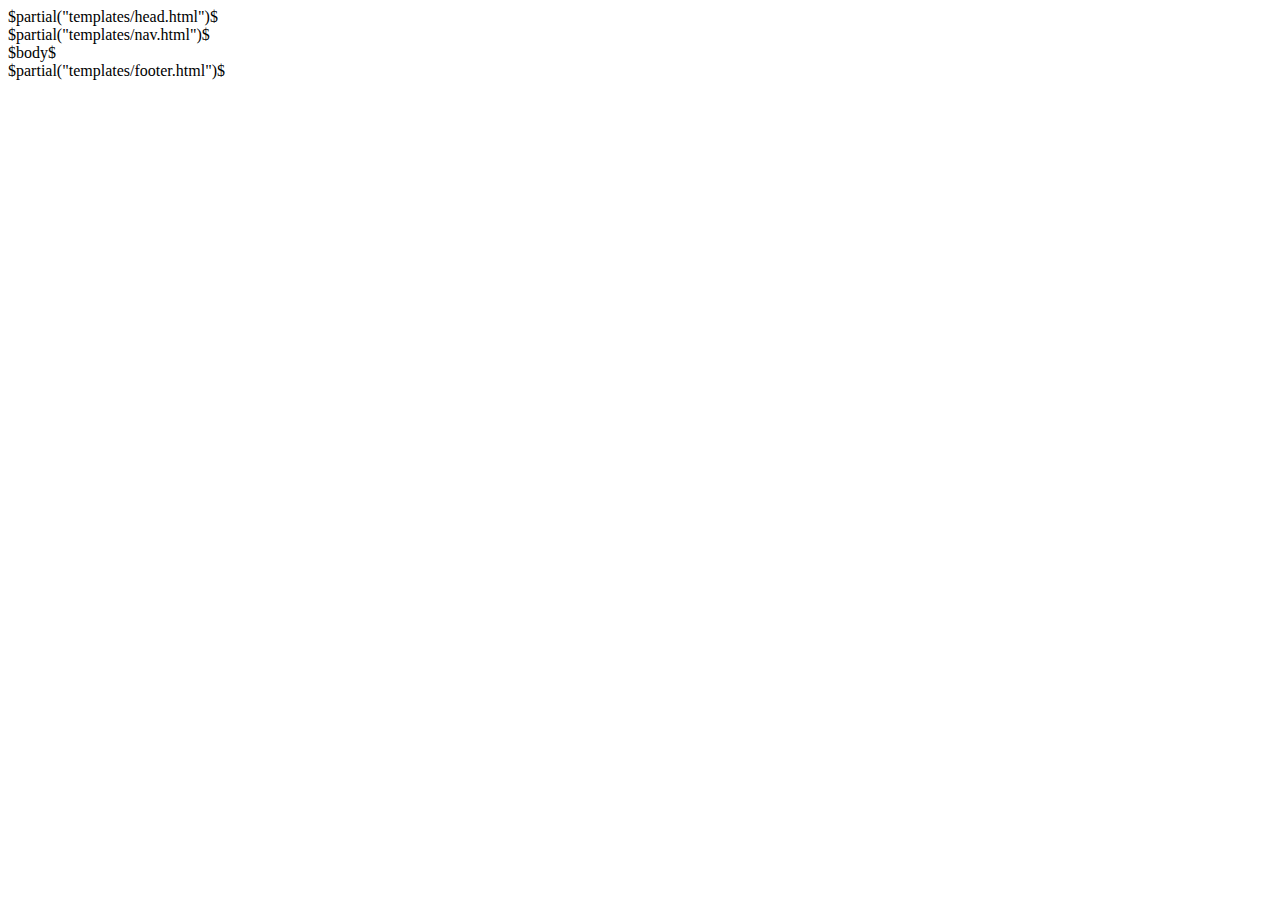
<file: templates/default.html>
<?xml version="1.0" encoding="UTF-8"?>
<!DOCTYPE html PUBLIC "-//W3C//DTD XHTML 1.0 Strict//EN"
          "http://www.w3.org/TR/xhtml1/DTD/xhtml1-strict.dtd">
<html xmlns="http://www.w3.org/1999/xhtml" xml:lang="en" lang="en">
  $partial("templates/head.html")$
  <body>
	<div id="preloader">
	  <div id="status">

	  </div>

	</div>  
	$partial("templates/nav.html")$

    <div id="content">
      $body$
    </div>
    <div id="footer">
    </div>
    $partial("templates/footer.html")$
  </body>
</html>
</file>
